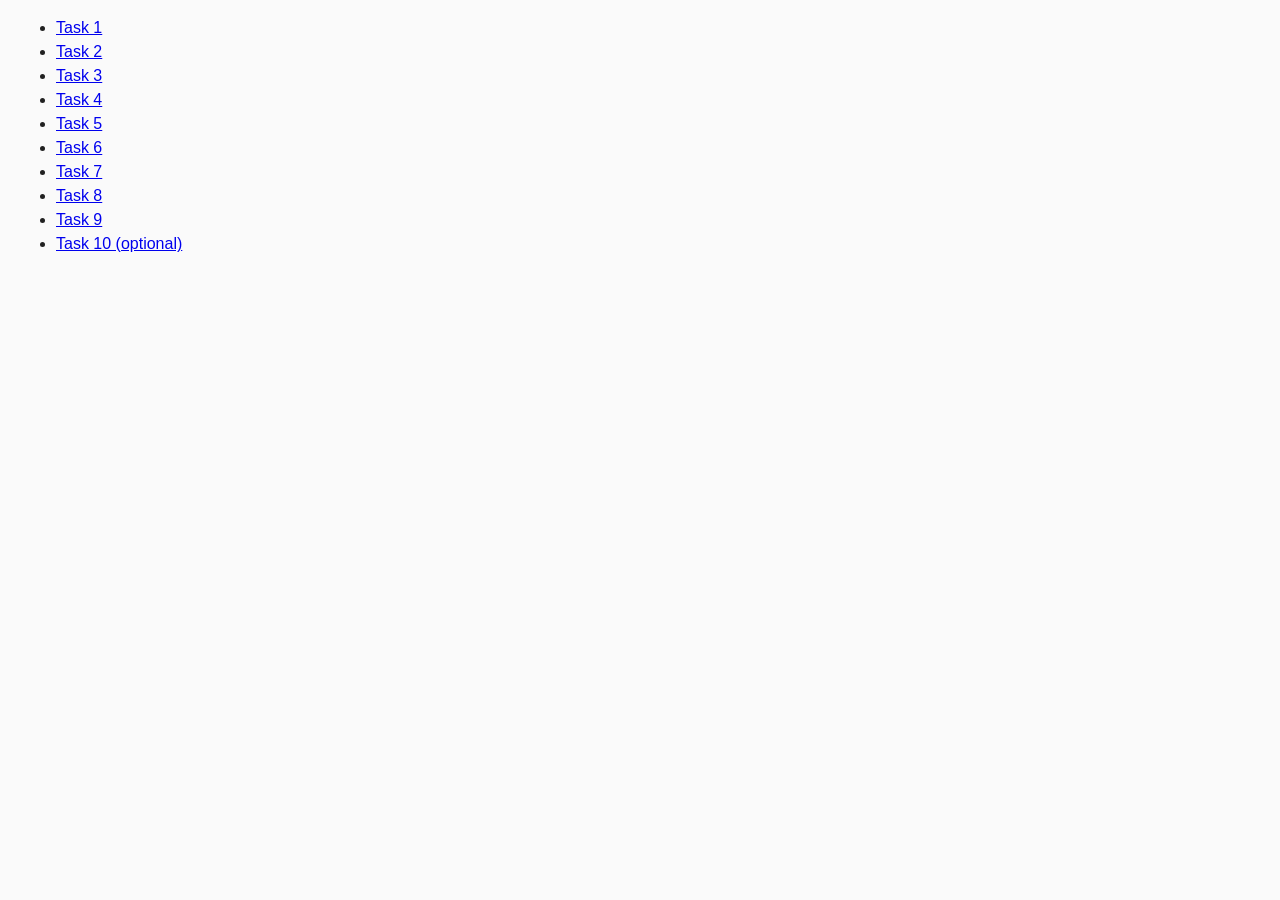
<file: index.html>
<!DOCTYPE html>
<html lang="ru">
  <head>
    <meta charset="UTF-8" />
    <meta http-equiv="X-UA-Compatible" content="IE=edge" />
    <meta name="viewport" content="width=device-width, initial-scale=1.0" />
    <title>Homework 6</title>
    <link rel="stylesheet" href="css/common.css" />
  </head>
  <body>
    <ul>
      <li><a href="task-01.html">Task 1</a></li>
      <li><a href="task-02.html">Task 2</a></li>
      <li><a href="task-03.html">Task 3</a></li>
      <li><a href="task-04.html">Task 4</a></li>
      <li><a href="task-05.html">Task 5</a></li>
      <li><a href="task-06.html">Task 6</a></li>
      <li><a href="task-07.html">Task 7</a></li>
      <li><a href="task-08.html">Task 8</a></li>
      <li><a href="task-09.html">Task 9</a></li>
      <li><a href="task-10.html">Task 10 (optional)</a></li>
    </ul>
  </body>
</html>
</file>
<file: css/common.css>
* {
  box-sizing: border-box;
}

body {
  margin: 16px;
  font-family: -apple-system, BlinkMacSystemFont, 'Segoe UI', Roboto, Oxygen,
    Ubuntu, Cantarell, 'Open Sans', 'Helvetica Neue', sans-serif;
  -webkit-font-smoothing: antialiased;
  -moz-osx-font-smoothing: grayscale;
  background-color: #fafafa;
  color: #212121;
  line-height: 1.5;
}

input {
  padding: 8px;
  font: inherit;
}

button {
  padding: 8px 12px;
  cursor: pointer;
}
</file>
